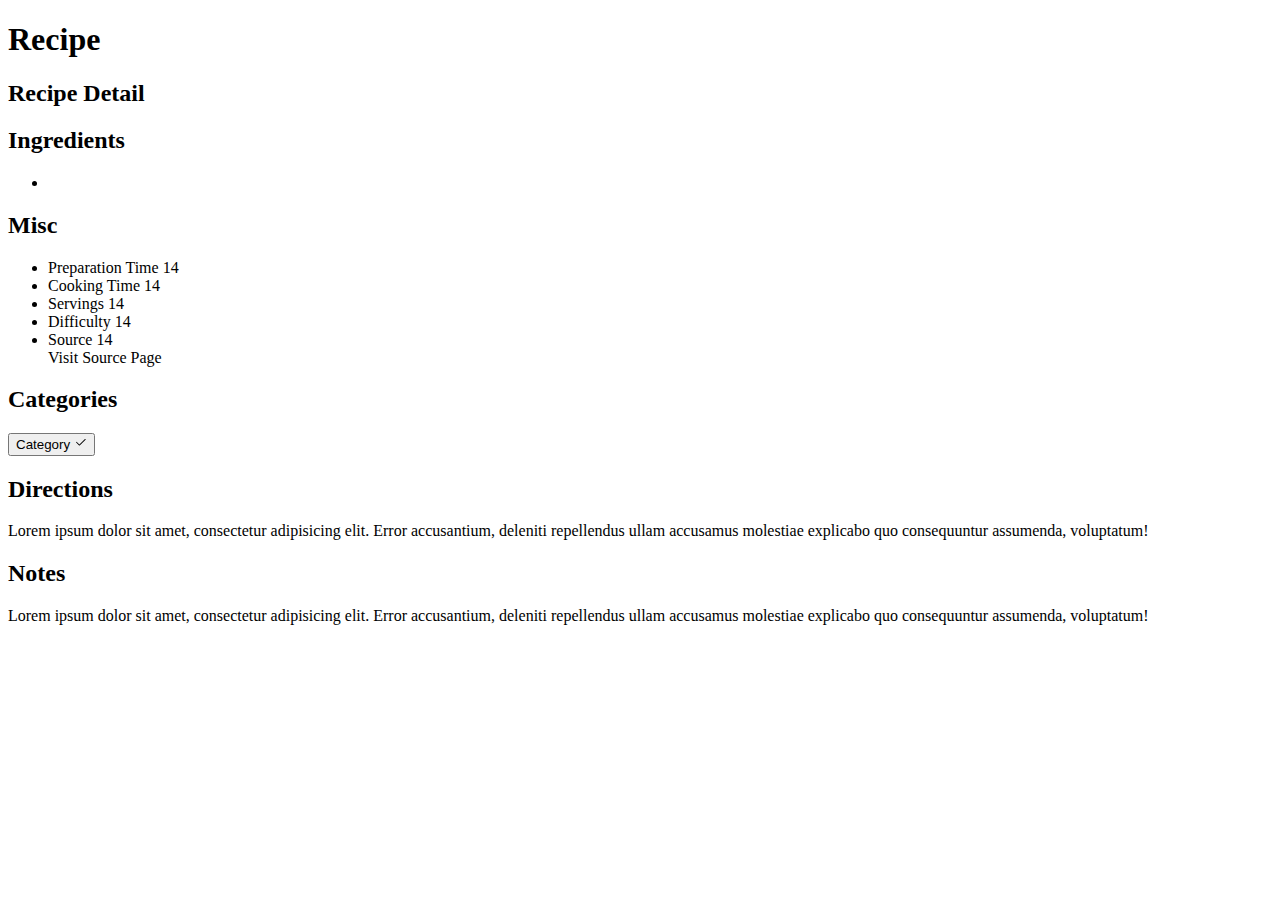
<file: src/main/resources/templates/recipe/viewRecipe.html>
<!DOCTYPE html>
<html lang="en" xmlns:th="http://www.thymeleaf.org" th:replace="~{fragment/layout :: layout (~{::body})}">
<head>
    <title>Recipes</title>
    <meta charset="utf-8">
</head>
<body>

<div class="site-blocks-cover overlay inner-page-cover mb-5" th:style=" 'background-image:url(\'data:image/png;base64, ' + ${#strings.replace(recipe.imageString, '/(\r\n|\n|\r)/gm', '')}  + '\');'" data-aos="fade" data-stellar-background-ratio="0.5">
    <div class="container">
        <div class="row align-items-center">
            <div class="col-12 text-center">
                <h1 class="mb-0" th:text="${recipe.description}" th:style="${ recipe.imageString != null ? 'color : white' : '' }">Recipe</h1>
            </div>
        </div>
    </div>
</div>


<div class="site-section pt-3">
    <div class="container">
        <div class="row">
            <div class="col-md-12 text-center mb-5">
                <h2 class="display-5 mb-5 text-black">Recipe Detail</h2>
            </div>

            <div class="d-flex flex-row col-sm-12">
                <div class="d-flex col-sm-7 flex-column">
                    <div class="col-12">
                        <h2 class="display-5 mb-3 text-black">Ingredients</h2>
                    </div>
                    <ul class="list-group list-group-flush">
                        <li class="list-group-item" th:each="ingredient : ${recipe.ingredients}"><span th:text="${ingredient.amount + ' ' + ingredient.unitOfMeasure.description + ' ' + ingredient.description}"></span></li>
                    </ul>
                </div>
                <div class="d-flex  col-sm-5 flex-column">
                    <h2 class="display-5 mb-3 text-black">Misc </h2>
                    <ul class="list-group">
                        <li  class="list-group-item d-flex justify-content-between align-items-center" >
                            Preparation Time
                            <span class="badge badge-primary badge-pill" th:text="${recipe.prepTime} + ' minute(s)'">14</span>
                        </li>
                        <li  class="list-group-item d-flex justify-content-between align-items-center" >
                            Cooking Time
                            <span class="badge badge-primary badge-pill" th:text="${recipe.cookTime}+ ' minute(s)'">14</span>
                        </li>
                        <li  class="list-group-item d-flex justify-content-between align-items-center" >
                             Servings
                            <span class="badge badge-primary badge-pill" th:text="${recipe.serving}">14</span>
                        </li>
                        <li  class="list-group-item d-flex justify-content-between align-items-center" >
                            Difficulty
                            <span class="badge badge-primary badge-pill" th:text="${recipe.difficulty}">14</span>
                        </li>
                        <li  class="list-group-item d-flex justify-content-between align-items-center" >
                            Source
                            <span class="badge badge-primary badge-pill" th:text="${recipe.source}">14</span>
                        </li>
                        <a th:href="${recipe.url}" class="btn btn-primary mb-2">Visit Source Page</a>
                    </ul>
                </div>
            </div>

        </div>
    </div>
</div>

<div class="site-section pt-3">
    <div class="container">
        <div class="row mb-5">
            <div class="col-12">
                <h2 class="display-5 mb-3 text-black">Categories</h2>
            </div>
            <div class="col-lg-10">
                <button th:each="category: ${recipe.categories}" type="button" class="btn btn-primary p-2 mr-3">
                    <span th:text="${category.description}">Category</span>
                    <span class="badge badge-light">
                      <svg width="1em" height="1em" viewBox="0 0 16 16" class="bi bi-check2" fill="currentColor" xmlns="http://www.w3.org/2000/svg">
                         <path fill-rule="evenodd" d="M13.854 3.646a.5.5 0 0 1 0 .708l-7 7a.5.5 0 0 1-.708 0l-3.5-3.5a.5.5 0 1 1 .708-.708L6.5 10.293l6.646-6.647a.5.5 0 0 1 .708 0z"/>
                      </svg>
                   </span>
                </button>
            </div>
        </div>
        <div class="row mb-5">
            <div class="col-12">
                <h2 class="display-5 mb-3 text-black">Directions</h2>
            </div>
            <div class="col-lg-10">
                <p th:text="${recipe.directions}">Lorem ipsum dolor sit amet, consectetur adipisicing elit. Error accusantium, deleniti repellendus ullam accusamus molestiae explicabo quo consequuntur assumenda, voluptatum!</p>
            </div>
        </div>
        <div class="row mb-5">
            <div class="col-12">
                <h2 class="display-5 mb-3 text-black">Notes</h2>
            </div>
            <div class="col-lg-10">
                <p th:text="${recipe.notes.description}">Lorem ipsum dolor sit amet, consectetur adipisicing elit. Error accusantium, deleniti repellendus ullam accusamus molestiae explicabo quo consequuntur assumenda, voluptatum!</p>
            </div>
        </div>
    </div>
</div>




</body>
</html>
</file>
